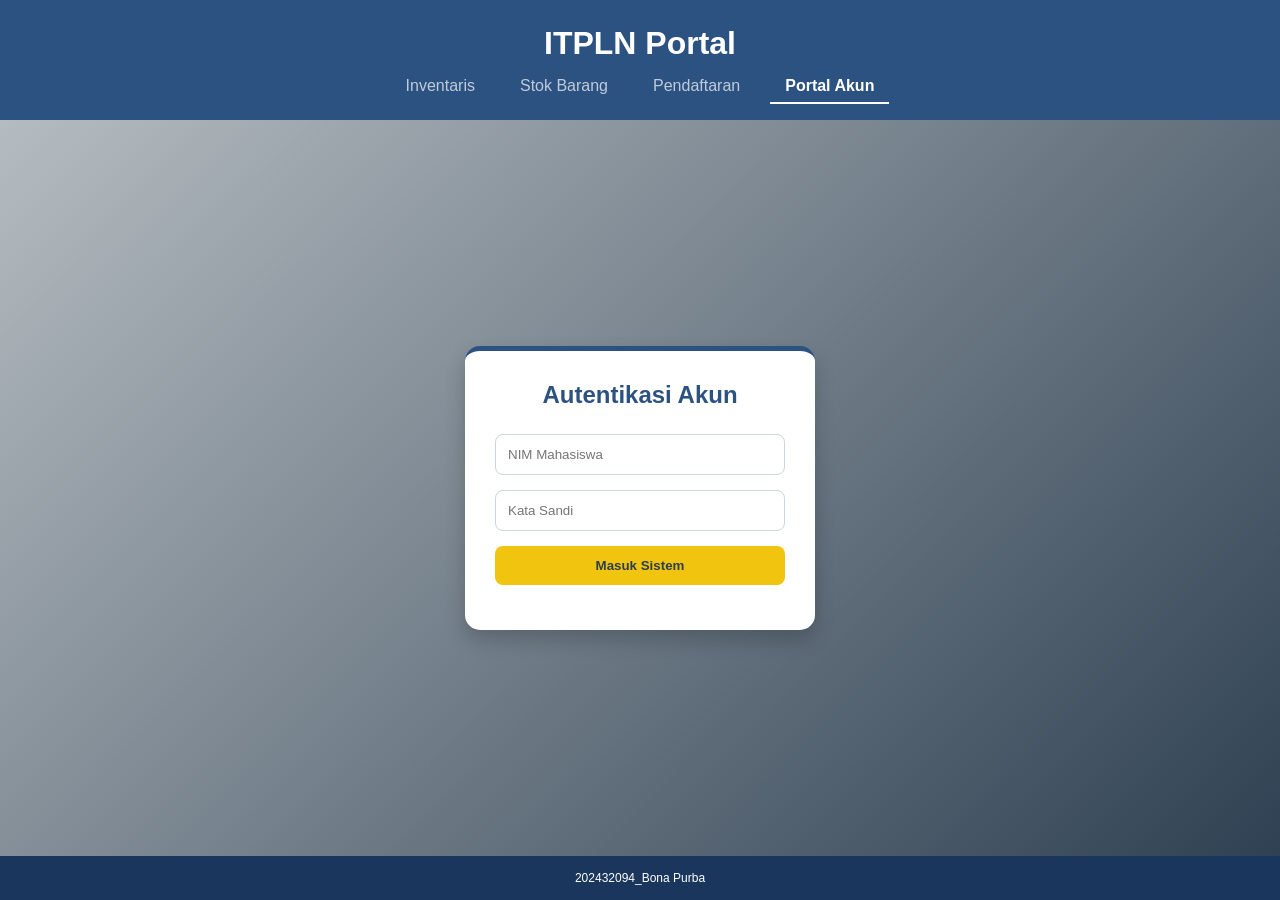
<file: akun.html>
<!DOCTYPE html>
<html lang="id">
<head>
    <meta charset="UTF-8">
    <title>Lab ITPLN - Portal Akun</title>
    <link rel="stylesheet" href="style2.css">
</head>
<body>
    <header>
        <h1>ITPLN Portal</h1>
        <nav>
            <ul>
                <li><a href="inventaris.html">Inventaris</a></li>
                <li><a href="stok.html">Stok Barang</a></li>
                <li><a href="pendaftaran.html">Pendaftaran</a></li>
                <li><a href="akun.html" class="active">Portal Akun</a></li>
            </ul>
        </nav>
    </header>

    <main>
        <div class="card">
            <h2>Autentikasi Akun</h2>
            <form id="loginForm">
                <input type="text" id="nim" placeholder="NIM Mahasiswa" required>
                <input type="password" id="password" placeholder="Kata Sandi" required>
                <button type="submit">Masuk Sistem</button>
            </form>
            <div id="message" style="margin-top: 15px; text-align: center;"></div>
        </div>
    </main>

    <footer>202432094_Bona Purba</footer>

    <script>
        document.getElementById('loginForm').addEventListener('submit', function(e) {
            e.preventDefault();
            const nim = document.getElementById('nim').value;
            const pass = document.getElementById('password').value;
            if (nim === "202432094" && pass === "1234") {
                window.location.href = "inventaris.html";
            } else {
                document.getElementById('message').innerHTML = "<span style='color: #e74c3c; font-weight: bold;'>NIM atau Password Salah!</span>";
            }
        });
    </script>
</body>
</html>
</file>
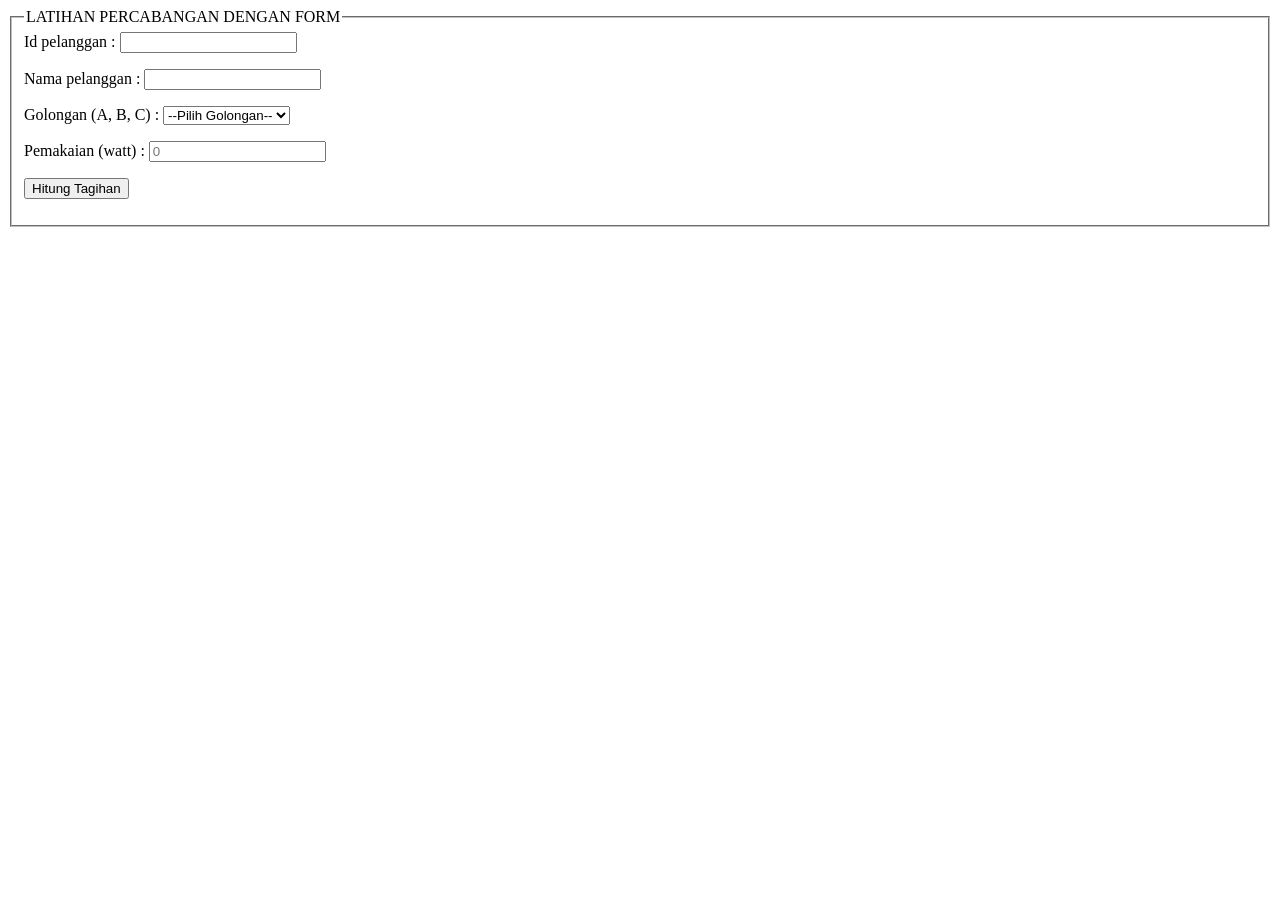
<file: form_listrik.html>
<!DOCTYPE html>
<html>
<head>
    <title>Latihan Form Listrik</title>
</head>
<body>

<fieldset>
    <legend>LATIHAN PERCABANGAN DENGAN FORM</legend>
    <form method="post" action="proses_listrik.php">
        <label>Id pelanggan :</label>
        <input type="text" name="id_pelanggan" required><p></p>
        
        <label>Nama pelanggan :</label>
        <input type="text" name="nama_pelanggan" required><p></p>
        
        <label>Golongan (A, B, C) :</label>
        <select name="golongan" required>
            <option value="">--Pilih Golongan--</option>
            <option value="A">A</option>
            <option value="B">B</option>
            <option value="C">C</option>
        </select><p></p>
        
        <label>Pemakaian (watt) :</label>
        <input type="number" name="pemakaian" placeholder="0" required><p></p>
        
        <input type="submit" name="proses" value="Hitung Tagihan"><p></p>
    </form>
</fieldset>

</body>
</html>
</file>
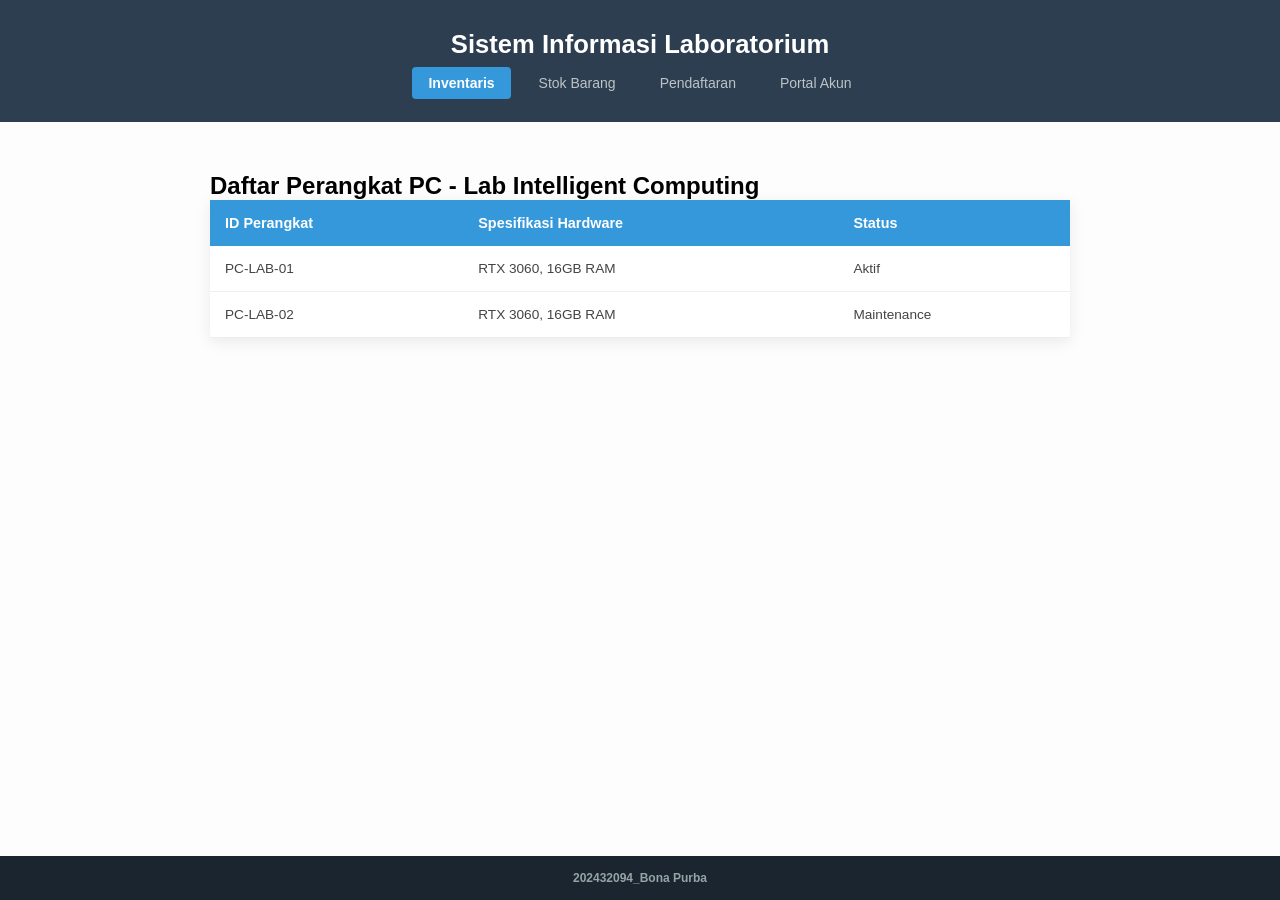
<file: inventaris.html>
<!DOCTYPE html>
<html lang="id">
<head>
    <meta charset="UTF-8">
    <title>Sistem Informasi Laboratorium - Inventaris</title>
    <link rel="stylesheet" href="style4.css">
</head>
<body>
    <header>
        <h1>Sistem Informasi Laboratorium</h1>
        <nav>
            <ul>
                <li><a href="inventaris.html" class="active">Inventaris</a></li>
                <li><a href="stok.html">Stok Barang</a></li>
                <li><a href="pendaftaran.html">Pendaftaran</a></li>
                <li><a href="akun.html">Portal Akun</a></li>
            </ul>
        </nav>
    </header>

    <main>
        <div class="card-box">
            <h2>Daftar Perangkat PC - Lab Intelligent Computing</h2>
            <table>
                <thead>
                    <tr>
                        <th>ID Perangkat</th>
                        <th>Spesifikasi Hardware</th>
                        <th>Status</th>
                    </tr>
                </thead>
                <tbody>
                    <tr><td>PC-LAB-01</td><td>RTX 3060, 16GB RAM</td><td>Aktif</td></tr>
                    <tr><td>PC-LAB-02</td><td>RTX 3060, 16GB RAM</td><td>Maintenance</td></tr>
                </tbody>
            </table>
        </div>
    </main>

    <footer>202432094_Bona Purba</footer>
</body>
</html>
</file>
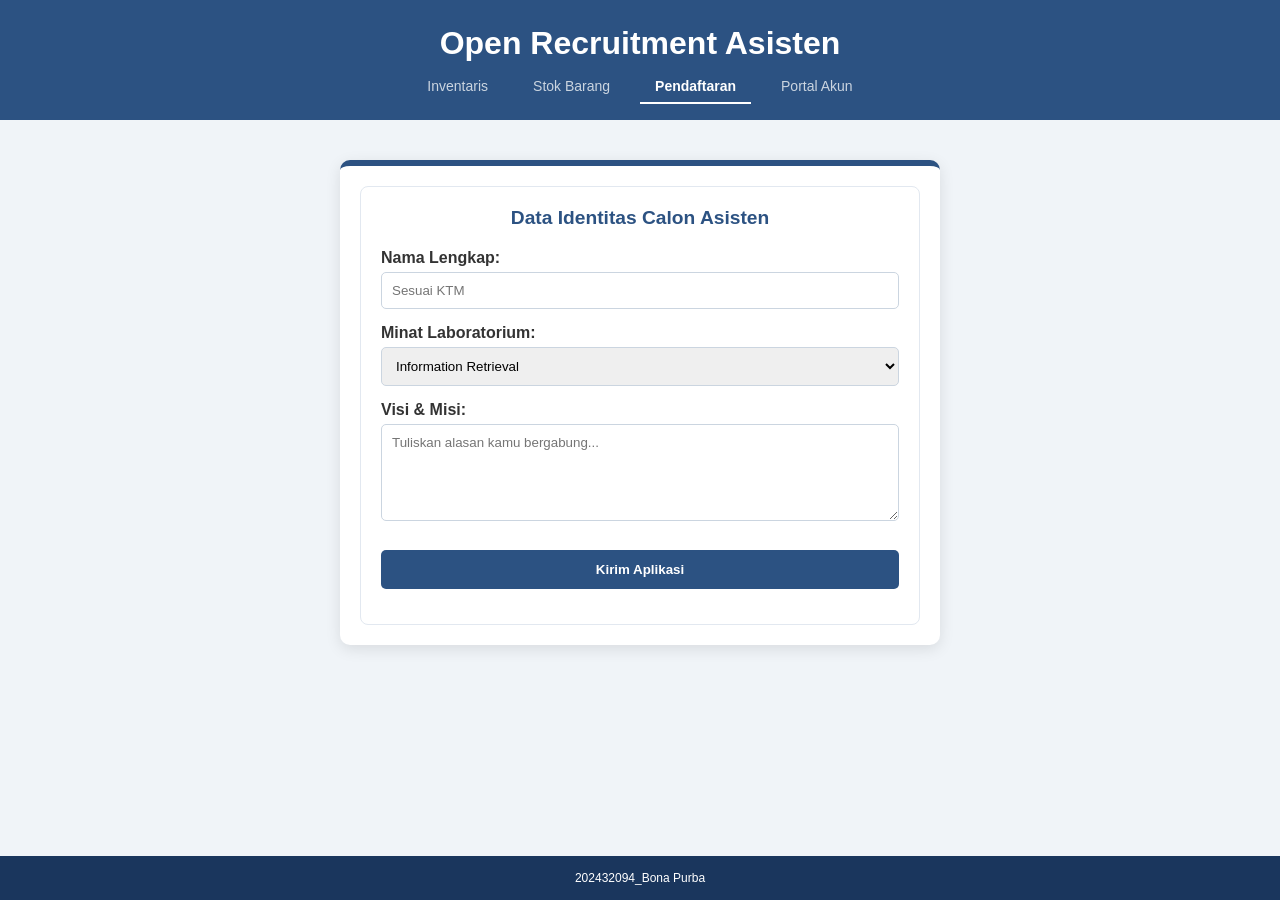
<file: pendaftaran.html>
<!DOCTYPE html>
<html lang="id">
<head>
    <meta charset="UTF-8">
    <title>Lab ITPLN - Pendaftaran</title>
    <link rel="stylesheet" href="style1.css">
</head>
<body>
    <header>
        <h1>Open Recruitment Asisten</h1>
        <nav>
            <ul>
                <li><a href="inventaris.html">Inventaris</a></li>
                <li><a href="stok.html">Stok Barang</a></li>
                <li><a href="pendaftaran.html" class="active">Pendaftaran</a></li>
                <li><a href="akun.html">Portal Akun</a></li>
            </ul>
        </nav>
    </header>
    <main>
        <div class="card-container">
            <form id="registrationForm" class="reg-form">
                <fieldset>
                    <legend>Data Identitas Calon Asisten</legend>
                    <div class="form-group">
                        <label>Nama Lengkap:</label>
                        <input type="text" placeholder="Sesuai KTM" required>
                    </div>
                    <div class="form-group">
                        <label>Minat Laboratorium:</label>
                        <select>
                            <option>Information Retrieval</option>
                            <option>Software Engineering</option>
                            <option>Intelligent Computing</option>
                        </select>
                    </div>
                    <div class="form-group">
                        <label>Visi & Misi:</label>
                        <textarea rows="5" placeholder="Tuliskan alasan kamu bergabung..." required></textarea>
                    </div>
                    <button type="submit">Kirim Aplikasi</button>
                    <div id="responseMessage"></div>
                </fieldset>
            </form>
        </div>
    </main>
    <footer>202432094_Bona Purba</footer>
    <script>
        document.getElementById('registrationForm').addEventListener('submit', function(e) {
            e.preventDefault();
            const msg = document.getElementById('responseMessage');
            msg.innerHTML = "<span>Pesan sudah terkirim dan akan segera ditindaklanjuti. Terima kasih!</span>";
            this.reset();
        });
    </script>
</body>
</html>
</file>
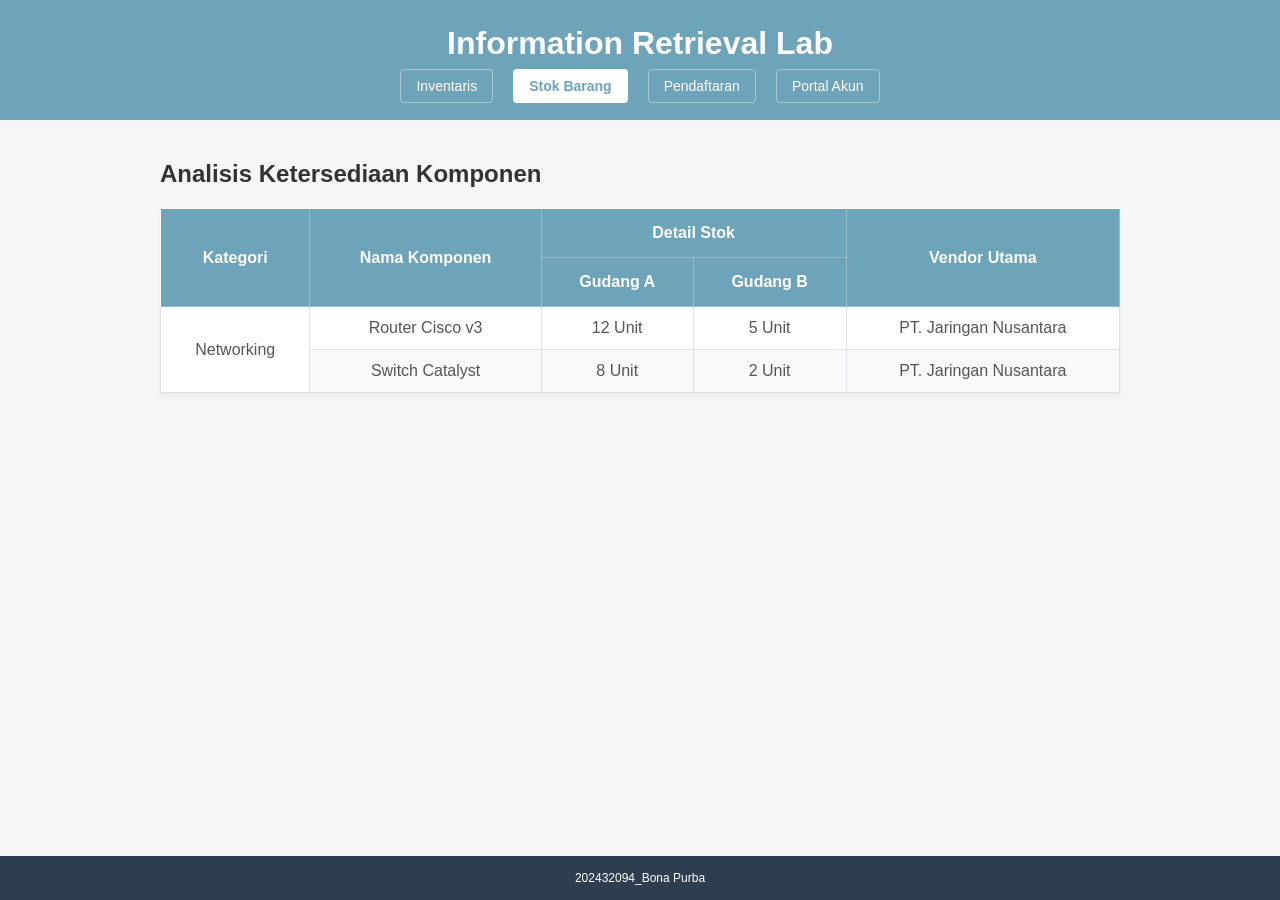
<file: stok.html>
<!DOCTYPE html>
<html lang="id">
<head>
    <meta charset="UTF-8">
    <title>Lab ITPLN - Stok Barang</title>
    <link rel="stylesheet" href="style3.css">
</head>
<body>
    <header>
        <h1>Information Retrieval Lab</h1>
        <nav>
            <ul>
                <li><a href="inventaris.html">Inventaris</a></li>
                <li><a href="stok.html" class="active">Stok Barang</a></li>
                <li><a href="pendaftaran.html">Pendaftaran</a></li>
                <li><a href="akun.html">Portal Akun</a></li>
            </ul>
        </nav>
    </header>

    <main>
        <div class="card-box">
            <h2>Analisis Ketersediaan Komponen</h2>
            <table>
                <thead>
                    <tr>
                        <th rowspan="2">Kategori</th>
                        <th rowspan="2">Nama Komponen</th>
                        <th colspan="2">Detail Stok</th>
                        <th rowspan="2">Vendor Utama</th>
                    </tr>
                    <tr>
                        <th>Gudang A</th>
                        <th>Gudang B</th>
                    </tr>
                </thead>
                <tbody>
                    <tr>
                        <td rowspan="2">Networking</td>
                        <td>Router Cisco v3</td><td>12 Unit</td><td>5 Unit</td><td>PT. Jaringan Nusantara</td>
                    </tr>
                    <tr>
                        <td>Switch Catalyst</td><td>8 Unit</td><td>2 Unit</td><td>PT. Jaringan Nusantara</td>
                    </tr>
                </tbody>
            </table>
        </div>
    </main>

    <footer>202432094_Bona Purba</footer>
</body>
</html>
</file>
<file: style2.css>
* { margin: 0; padding: 0; box-sizing: border-box; font-family: 'Segoe UI', sans-serif; }
body { background: linear-gradient(135deg, #bdc3c7, #2c3e50); min-height: 100vh; display: flex; flex-direction: column; }

header { background: #2c5282; color: white; padding: 25px 0; text-align: center; }
header h1 { margin-bottom: 15px; }

/* Navigasi Horizontal Tanpa Kotak Putih */
nav ul { list-style: none; display: flex; justify-content: center; gap: 15px; padding: 0; }
nav a { color: rgba(255,255,255,0.7); text-decoration: none; padding: 8px 15px; transition: 0.3s; }
nav a.active { color: white !important; font-weight: bold; border-bottom: 2px solid white; background: transparent !important; }
nav a:hover { color: #f1c40f; }

main { flex: 1; display: flex; align-items: center; justify-content: center; padding: 20px; }
.card { background: white; padding: 30px; border-radius: 15px; width: 100%; max-width: 350px; border-top: 5px solid #2c5282; box-shadow: 0 10px 20px rgba(0,0,0,0.2); }
h2 { text-align: center; color: #2c5282; margin-bottom: 25px; }
input { width: 100%; padding: 12px; margin-bottom: 15px; border: 1px solid #cbd5e0; border-radius: 8px; }
button { width: 100%; padding: 12px; background: #f1c40f; color: #2c3e50; border: none; border-radius: 8px; font-weight: bold; cursor: pointer; transition: 0.3s; }
button:hover { background: #d4ac0d; }

footer { text-align: center; padding: 15px; background: #1a365d; color: white; font-size: 12px; margin-top: auto; }
</file>
<file: style4.css>
/* Reset Dasar */
* { 
    margin: 0; 
    padding: 0; 
    box-sizing: border-box; 
    font-family: 'Segoe UI', Tahoma, Geneva, Verdana, sans-serif; 
}

body { 
    background: #fdfdfd; 
    display: flex; 
    flex-direction: column; 
    min-height: 100vh; 
}

/* Header & Navigasi - Memperbaiki Menu yang Berantakan */
header { 
    background: #2c3e50; 
    color: white; 
    padding: 30px 0; 
    text-align: center; 
}

header h1 {
    margin-bottom: 15px;
    font-size: 1.6rem;
}

/* Menghilangkan Bullet Points & Membuat Menu Horizontal */
nav ul {
    list-style: none;
    display: flex;
    justify-content: center;
    gap: 12px;
    padding: 0;
}

nav a { 
    color: #bdc3c7; 
    text-decoration: none; 
    padding: 8px 16px;
    font-size: 14px;
    transition: 0.3s;
}

nav a.active { 
    color: white; 
    background: #3498db; 
    border-radius: 4px; 
    font-weight: bold; 
}

nav a:hover {
    color: white;
}

/* Konten Utama */
main { 
    flex: 1; 
    padding: 50px 20px; 
    max-width: 900px; 
    margin: auto; 
    width: 100%;
}

.title-container {
    margin-bottom: 25px;
}

/* Tabel Inventaris */
table { 
    width: 100%; 
    border-collapse: collapse; 
    box-shadow: 0 4px 15px rgba(0,0,0,0.08);
    background: white;
}

th { 
    background: #3498db; 
    color: white; 
    padding: 15px; 
    text-align: left; 
    font-size: 0.9rem;
}

td { 
    padding: 15px; 
    border-bottom: 1px solid #eee; 
    color: #444;
    font-size: 0.85rem;
}

tr:hover {
    background-color: #f8fbfe;
}

/* Footer Watermark */
footer { 
    text-align: center; 
    padding: 15px; 
    background: #1a252f; 
    color: #95a5a6; 
    font-size: 12px; 
    margin-top: auto;
    font-weight: bold;
}
</file>
<file: style1.css>
* { margin: 0; padding: 0; box-sizing: border-box; font-family: 'Segoe UI', sans-serif; }
body { background: #f0f4f8; display: flex; flex-direction: column; min-height: 100vh; }
header { background: #2c5282; color: white; padding: 25px 0; text-align: center; }
header h1 { margin-bottom: 15px; }
nav ul { list-style: none; display: flex; justify-content: center; gap: 15px; padding: 0; }
nav a { color: #cbd5e0; text-decoration: none; padding: 8px 15px; font-size: 14px; transition: 0.3s; }
nav a.active { color: white; font-weight: bold; border-bottom: 2px solid white; }
nav a:hover { color: #f1c40f; }
main { flex: 1; padding: 40px 20px; }
.card-container { max-width: 600px; margin: auto; background: white; padding: 20px; border-radius: 10px; border-top: 6px solid #2c5282; box-shadow: 0 4px 15px rgba(0,0,0,0.1); }
legend { color: #2c5282; font-weight: bold; font-size: 1.2rem; text-align: center; width: 100%; float: left; margin-bottom: 20px; }
fieldset { border: 1px solid #e2e8f0; padding: 20px; border-radius: 8px; }
.form-group { margin-bottom: 15px; clear: both; }
label { display: block; font-weight: bold; margin-bottom: 5px; color: #333; }
input, select, textarea { width: 100%; padding: 10px; border: 1px solid #cbd5e0; border-radius: 5px; }
button { width: 100%; padding: 12px; background: #2c5282; color: white; border: none; border-radius: 5px; cursor: pointer; font-weight: bold; margin-top: 10px; transition: 0.3s; }
button:hover { background: #1a365d; }
#responseMessage { margin-top: 15px; text-align: center; }
#responseMessage span { display: block; padding: 10px; background: #ebf8ff; border: 1px solid #4299e1; border-radius: 5px; color: #2c5282; font-size: 13px; }
footer { text-align: center; padding: 15px; background: #1a365d; color: white; font-size: 12px; margin-top: auto; }
</file>
<file: style3.css>
/* Reset Dasar */
* { 
    margin: 0; 
    padding: 0; 
    box-sizing: border-box; 
    font-family: 'Segoe UI', Tahoma, Geneva, Verdana, sans-serif; 
}

body { 
    background: #f4f7f6; 
    display: flex; 
    flex-direction: column; 
    min-height: 100vh; 
}

/* Header & Navigasi - Diperbaiki agar tidak vertikal */
header { 
    background: #6da4b9; 
    color: white; 
    padding: 25px 0; 
    text-align: center; 
}

header h1 {
    margin-bottom: 15px;
}

/* Menghilangkan bullet points dan membuat menu sejajar */
nav ul {
    list-style: none;
    display: flex;
    justify-content: center;
    gap: 10px;
    padding: 0;
}

nav a { 
    color: white; 
    text-decoration: none; 
    margin: 0 5px; 
    border: 1px solid rgba(255,255,255,0.4); 
    padding: 8px 15px; 
    border-radius: 4px; 
    font-size: 14px;
    transition: 0.3s;
}

nav a.active { 
    background: white; 
    color: #6da4b9; 
    font-weight: bold; 
}

nav a:hover {
    background: rgba(255,255,255,0.2);
}

/* Konten Utama */
main { 
    flex: 1; 
    padding: 40px 20px; 
    max-width: 1000px; 
    margin: auto; 
    width: 100%;
}

h2 {
    margin-bottom: 20px;
    color: #333;
}

/* Tabel Kompleks */
table { 
    width: 100%; 
    border-collapse: collapse; 
    background: white; 
    box-shadow: 0 4px 6px rgba(0,0,0,0.05);
}

th { 
    background: #6da4b9; 
    color: white; 
    border: 1px solid #ffffff44; 
    padding: 15px; 
    text-align: center; 
}

td { 
    border: 1px solid #dee2e6; 
    padding: 12px; 
    text-align: center; 
    color: #555;
}

tr:nth-child(even) { 
    background: #f9f9f9; 
}

/* Footer Watermark */
footer { 
    text-align: center; 
    padding: 15px; 
    background: #2c3e50; 
    color: white; 
    font-size: 12px; 
    margin-top: auto;
}
</file>
